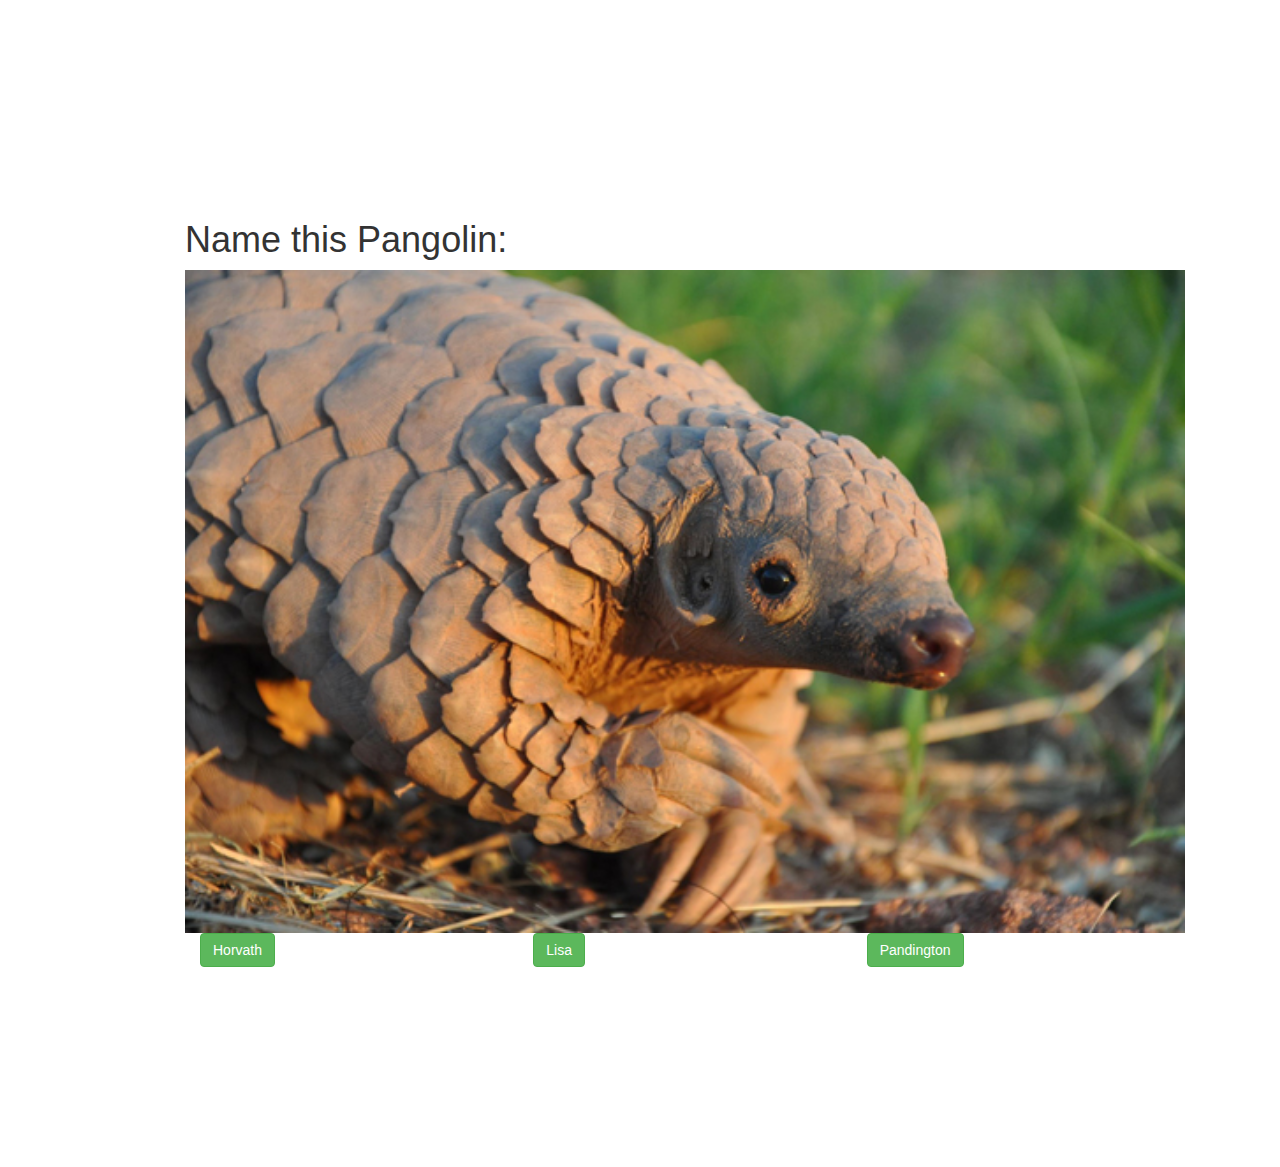
<file: index.html>
<!DOCTYPE html>
<html>
  <head>
    <link href="css/bootstrap.css" rel="stylesheet" type="text/css">
    <link href="css/styles.css" rel="stylesheet" type="text/css">
    <script src="js/jquery-3.2.1.js"></script>
    <script src="js/scripts.js"></script>
    <title>Animal wiki</title>
  </head>
  <body>
    <div class="container">
      <div class="row">
      <h1>Name this Pangolin:</h1>
      <img src="img/pangolin.jpg" class="widerIMG">
    </div>
    <div class="row">
      <div id="buttons">
        <div class="col-md-4">
          <button class="btn btn-success" id="name1">Horvath</button>
        </div>
        <div class="col-md-4">
          <button class="btn btn-success" id="name2">Lisa</button>
        </div>
        <div class="col-md-4">
          <button class="btn btn-success" id="name3">Pandington</button>
        </div>
      </div>
    </div>


    <div id="lisa">
      <h1>Lisa</h1>
      <p>Lisa is the best Simpson. It is always a good idea to name a pangolin "Lisa", whenever possible.
      </p>
      <p>You are very good at naming pangolins!</p>
    </div>

    <div id="horvath">
      <h1>Horvath</h1>
      <p>Horvath is a very strong name, from the original greek, meaning "Bringer of pine cones."
      </p>
      <p>Solid choice, yo.</p>
    </div>

    <div id="pandington">
      <h1>Pandington</h1>
      <p>Pandington is the best choice for a name, for anyone, period. that is because it is MY name. I am the all powerful being who lives in your computer. You should be sure to name your first born offspring after me as well.
      </p>
      <p>you win the internet.</p>
    </div>

     </div>
    </div>
  </body>
</html>
</file>
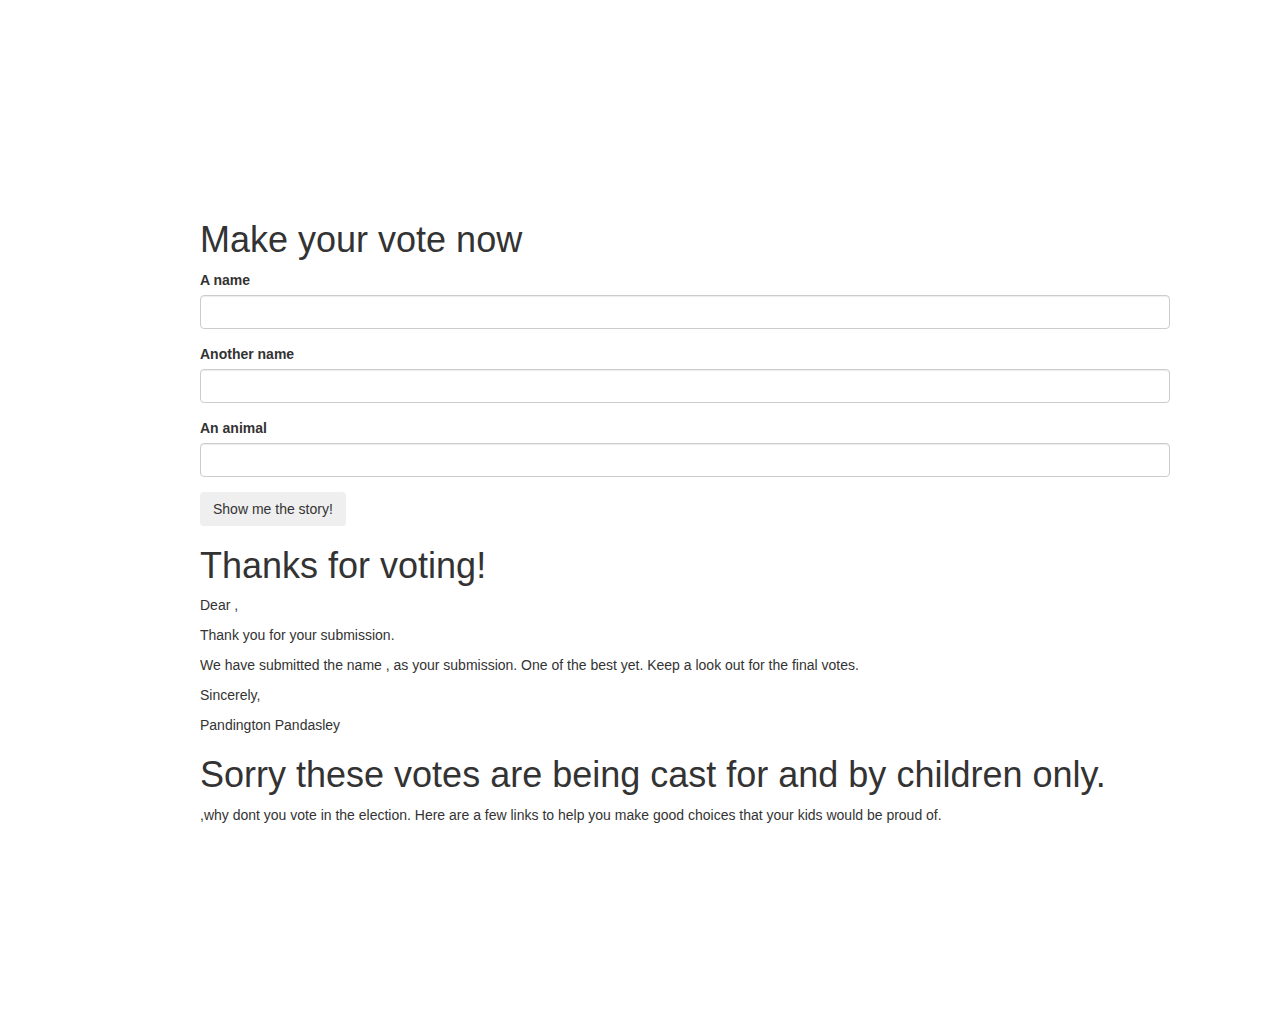
<file: test.html>
<!DOCTYPE html>
<html>
  <head>
    <link href="css/bootstrap.css" rel="stylesheet" type="text/css">
    <link href="css/styles.css" rel="stylesheet" type="text/css">
    <script src="js/jquery-3.2.1.js"></script>
    <script src="js/scripts.js"></script>
    <title>A fantastical adventure</title>
  </head>
  <body>
    <div class="container">
      <h1>Make your vote now</h1>
      <div id="blanks">
        <form>
          <div class="form-group">
            <label for="voter">A name</label>
            <input id="voter" class="form-control" type="text">
          </div>
          <div class="form-group">
            <label for="age">Another name</label>
            <input id="age" class="form-control" type="text">
          </div>
          <div class="form-group">
            <label for="mascot">An animal</label>
            <input id="mascot" class="form-control" type="text">
          </div>

          <button type="submit" class="btn">Show me the story!</button>
        </form>
      </div>

      <div id="thankYou">
        <h1>Thanks for voting!</h1>
        <p>Dear <span class="voter"></span>,</p>
        <p>Thank you for your submission.
        </p>
        <p>We have submitted the name <span class="mascotNM"></span>, as your submission. One of the best yet. Keep a look out for the final votes.
        </p>
        <p>Sincerely,</p>
        <p>Pandington Pandasley</p>
      </div>

      <div id="over-age">
        <h1>Sorry these votes are being cast for and by children only.</h1>
        <p><span class="voter"></span>,why dont you vote in the election.
          Here are a few links to help you make good choices that your kids would be proud of.</p>

      </div>
    </div>
  </body>
</html>
</file>
<file: css/styles.css>
.container {
  padding: 100px;
  margin: 100px;
  /*float: left;*/
}

.widerIMG {
  zoom: 2.34;
  float: left;
  object-fit: fill;
  position: relative;
  width: 100%;
}



#lisa {
  display: none;
}
#horvath {
  display: none;
}
#pandington {
  display: none;
}
</file>
